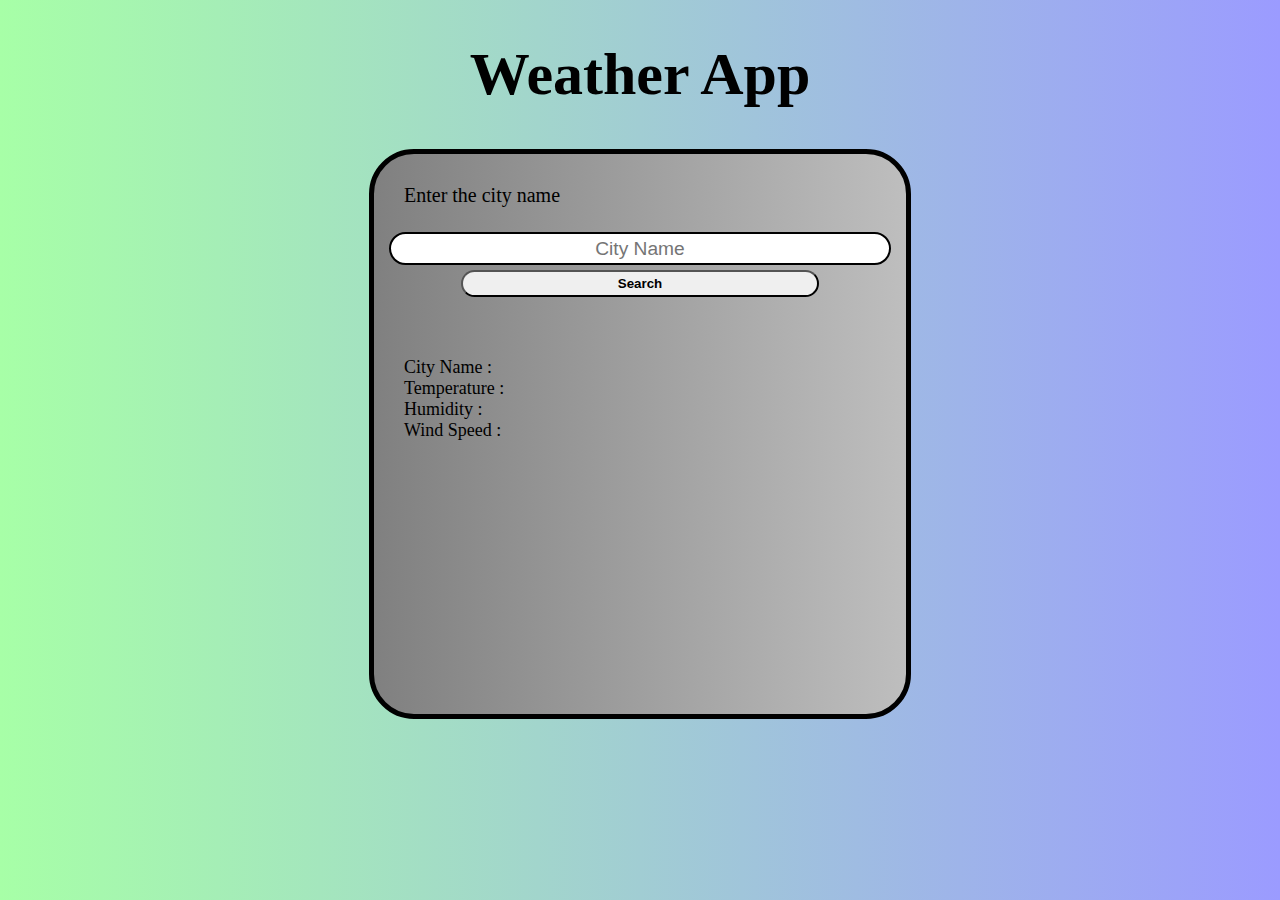
<file: self weather/index.html>
<!DOCTYPE html>
<html lang="en">
<head>
    <meta charset="UTF-8">
    <meta name="viewport" content="width=device-width, initial-scale=1.0">
    <title>Weather</title>
    <link rel="stylesheet" href="style.css">
</head>
<body>
    
<h1>Weather App</h1>
<div class="container">
    <label id="city_label" for="cityName">Enter the city name</label>   
    <input name="cityName" id="cityName"  type="text" placeholder="City Name">
    <button id="searchBtn">Search</button>

    <div class="output">

    <span>City Name :</span>
    <span id="newCity"></span>
    <br>
    <span>Temperature :</span>
    <span id="newTemp" ></span>
    <br>
    <span>Humidity :</span>
    <span id="Humidity" ></span>
    <br>
    <span>Wind Speed :</span>
    <span id="windSpeed" ></span>

</div>
    
    
</div>

</body>
<script src="index.js" ></script>
</html>
</file>
<file: self weather/style.css>
body{
    height: 100vh;
    width: 100%;
    margin: 0;
    padding: 0;
    font-family: 'poppins';
    display: flex;
    flex-direction: column;
    text-align: center;
    background: linear-gradient(90deg, rgb(167, 255, 167), rgb(155, 155, 255) );

}

h1{
    font-size: 60px;
    transition: all 0.2s ease-in-out;
}
h1:hover{
    color: white;
}

.container{
    background: linear-gradient(to right, gray, rgb(190, 190, 190));
    border: 5px solid black;
    /* margin-top: 60px; */
    border-radius: 45px;
    width: 40%;
    height: 60vh;
    display: flex;
    flex-direction: column;
    padding: 10px;
    align-self: center;
}

#city_label{
    font-size: 20px;
    padding: 20px;
    align-self: flex-start;
}

input{
    margin: 5px;
    height: 3vh;
    border-radius: 40px;
    border: 2px solid black;
    text-align: center;
    font-size: larger;
}

button{
    height: 3vh;
    width: 70%;
    align-self: center;
    border-radius: 40px; ;
    font-weight: bolder;
    cursor: pointer;
    transition: all 0.2s ease-in-out;
}

button:hover{
    background: linear-gradient(90deg, rgb(167, 255, 167), rgb(155, 155, 255) );
}

.output{
    text-align: start;
    margin-top: 40px;
    padding: 20px;
    font-size: large;
}
</file>
